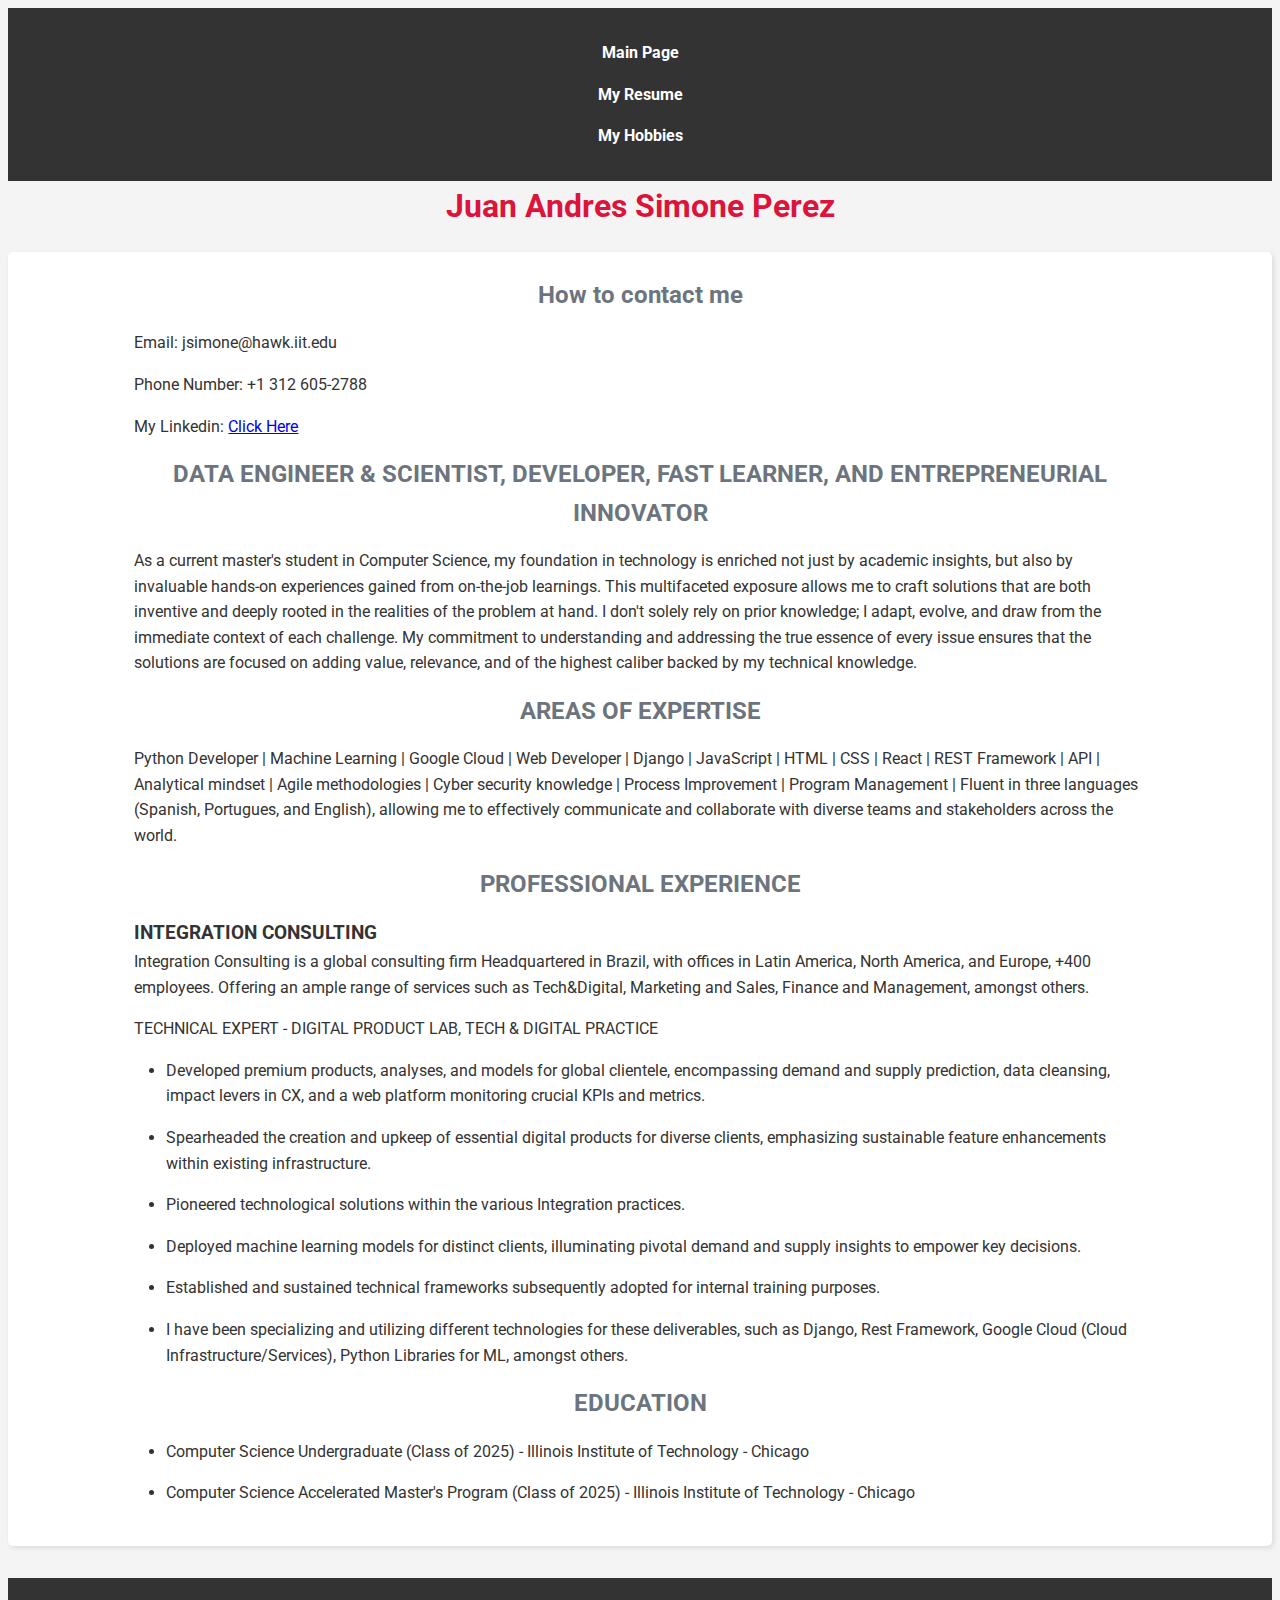
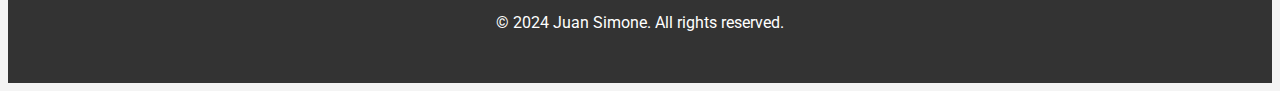
<file: resume.html>
<!DOCTYPE html>
<html lang="en">

<head>
  <meta charset="utf-8">
  <title>ITMD-361 Project 1</title>
  <link href="https://fonts.googleapis.com/css2?family=Roboto&display=swap" rel="stylesheet">
  <link rel="stylesheet" href="css/reset.css">
  <link rel="stylesheet" href="css/style.css">
</head>

<body id="resume">
  <nav>
    <ul>
      <li><a href="index.html">Main Page</a></li>
      <li><a href="resume.html">My Resume</a></li>
      <li><a href="hobbies.html">My Hobbies</a></li>
    </ul>
  </nav>
  <h1>Juan Andres Simone Perez</h1>
  <section class="resume-section">
    <h2>How to contact me</h2>
    <p>Email: jsimone@hawk.iit.edu</p>
    <p>Phone Number: +1 312 605-2788</p>
    <p>My Linkedin: <a href="https://www.linkedin.com/in/juansimone/">Click Here</a></p>
    <h2>DATA ENGINEER & SCIENTIST, DEVELOPER, FAST LEARNER, AND ENTREPRENEURIAL INNOVATOR</h2>
    <p>As a current master's student in Computer Science, my foundation in technology is enriched not just by academic insights, but also by invaluable hands-on experiences gained from on-the-job learnings. This multifaceted exposure allows me to craft solutions that are both inventive and deeply rooted in the realities of the problem at hand. I don't solely rely on prior knowledge; I adapt, evolve, and draw from the immediate context of each challenge. My commitment to understanding and addressing the true essence of every issue ensures that the solutions are focused on adding value, relevance, and of the highest caliber backed by my technical knowledge.</p>
    <h2>AREAS OF EXPERTISE</h2>
    <p>Python Developer | Machine Learning | Google Cloud | Web Developer | Django | JavaScript | HTML | CSS | React | REST Framework | API | Analytical mindset | Agile methodologies | Cyber security knowledge | Process Improvement | Program Management | Fluent in three languages (Spanish, Portugues, and English), allowing me to effectively communicate and collaborate with diverse teams and stakeholders across the world.</p>
    <h2>PROFESSIONAL EXPERIENCE</h2>
    <h3>INTEGRATION CONSULTING</h3>
    <p>Integration Consulting is a global consulting firm Headquartered in Brazil, with offices in Latin America, North America, and Europe, +400 employees. Offering an ample range of services such as Tech&Digital, Marketing and Sales, Finance and Management, amongst others.</p>
    <p>TECHNICAL EXPERT - DIGITAL PRODUCT LAB, TECH & DIGITAL PRACTICE</p>
    <ul>
      <li>Developed premium products, analyses, and models for global clientele, encompassing demand and supply prediction, data cleansing, impact levers in CX, and a web platform monitoring crucial KPIs and metrics.</li>
      <li>Spearheaded the creation and upkeep of essential digital products for diverse clients, emphasizing sustainable feature enhancements within existing infrastructure.</li>
      <li>Pioneered technological solutions within the various Integration practices.</li>
      <li>Deployed machine learning models for distinct clients, illuminating pivotal demand and supply insights to empower key decisions.</li>
      <li>Established and sustained technical frameworks subsequently adopted for internal training purposes.</li>
      <li>I have been specializing and utilizing different technologies for these deliverables, such as Django, Rest Framework, Google Cloud (Cloud Infrastructure/Services), Python Libraries for ML, amongst others.</li>
    </ul>
    <h2>EDUCATION</h2>
    <ul>
      <li>Computer Science Undergraduate (Class of 2025) - Illinois Institute of Technology - Chicago</li>
      <li>Computer Science Accelerated Master's Program (Class of 2025) - Illinois Institute of Technology - Chicago</li>
    </ul>
  </section>
  <footer>
    <p>&copy; 2024 Juan Simone. All rights reserved.</p>
  </footer>
</body>

</html>
</file>
<file: css/style.css>
body {
    font-family: 'Roboto', Arial, Helvetica, sans-serif;
    line-height: 1.6;
    background-color: #f4f4f4;
    color: #333;
    padding: 1rem;
}

nav {
    background-color: #333;
    text-align: center;
    padding: 1rem 0;
}

nav ul {
    list-style: none;
    padding-left: 0;
}

nav ul li {
    display: inline;
    margin: 0 1rem;
}

nav a {
    text-decoration: none;
    color: white;
    font-weight: bold;
}

nav a:hover {
    color: crimson;
}

h1, h2 {
    text-align: center;
}

h1 {
    color: crimson;
    margin-bottom: 1.25rem;
}

h2 {
    color: #6c757d;
    margin-bottom: 1rem;
}

p {
    margin-bottom: 1rem;
}

img {
    max-width: 100%;
    height: auto;
    border: 1px solid #ddd;
    border-radius: 5px;
    box-shadow: 2px 2px 5px rgba(0,0,0,0.2);
}

section {
    background-color: white;
    padding: 1.5rem;
    margin-bottom: 1.5rem;
    border-radius: 5px;
    box-shadow: 2px 2px 5px rgba(0,0,0,0.1);
}

.resume-section {
    padding-left: 10%;
    padding-right: 10%;
    margin-left: auto;
    margin-right: auto;
}

footer {
    background-color: #333;
    color: white;
    text-align: center;
    position: bottom;
    bottom: 0;
    width: 100%;
    padding: 2rem 0;
    margin-top: 2rem;
}

section ul {
    list-style-type: disc;
    padding-left: 2rem;
}

section li {
    margin-bottom: 1rem;
}

.intro-text {
    font-weight: bold;
    margin-bottom: 1.5rem;
    font-size: 5em;
    color: #555;
}

.img-horizontal {
    width: 100%;
    max-width: 400px;
    height: auto;
    display: block;
    margin: auto;
}

.img-vertical {
    height: auto;
    max-height: 300px;
    width: auto;
    display: block;
    margin: auto;
}

.iframe-container {
    position: relative;
    width: 100%;
    max-width: 600px;
    margin: auto;
    overflow: hidden;
}

.iframe-container::before {
    display: block;
    content: '';
    width: 100%;
    padding-top: 56.25%;
}

.iframe-container iframe {
    position: absolute;
    top: 0;
    left: 0;
    width: 100%;
    height: 100%;
}

.media-container {
    max-width: 90%;
    margin: auto;
}

.media-container img{
    width: 100%;
    height: auto;
    display: block;
    margin-bottom: 1rem;
}

#hobbies img {
    position: relative;
    display: block;
    margin-left: auto;
    margin-right: auto;
}

.media-container audio {
    width: 100%;
    display: inline-block;
    max-width: 600px;
    display: block;
    margin: auto;
}

@media (min-width: 768px) {
    nav ul li {
        display: block;
        margin: 1rem 0;
    }

    .resume-section {
        width: 100%;
    }
}

@media (min-width: 480px) {
    body {
        padding: 0.5rem;
    }

    .intro-text {
        font-size: 0.9em;
    }
}
</file>
